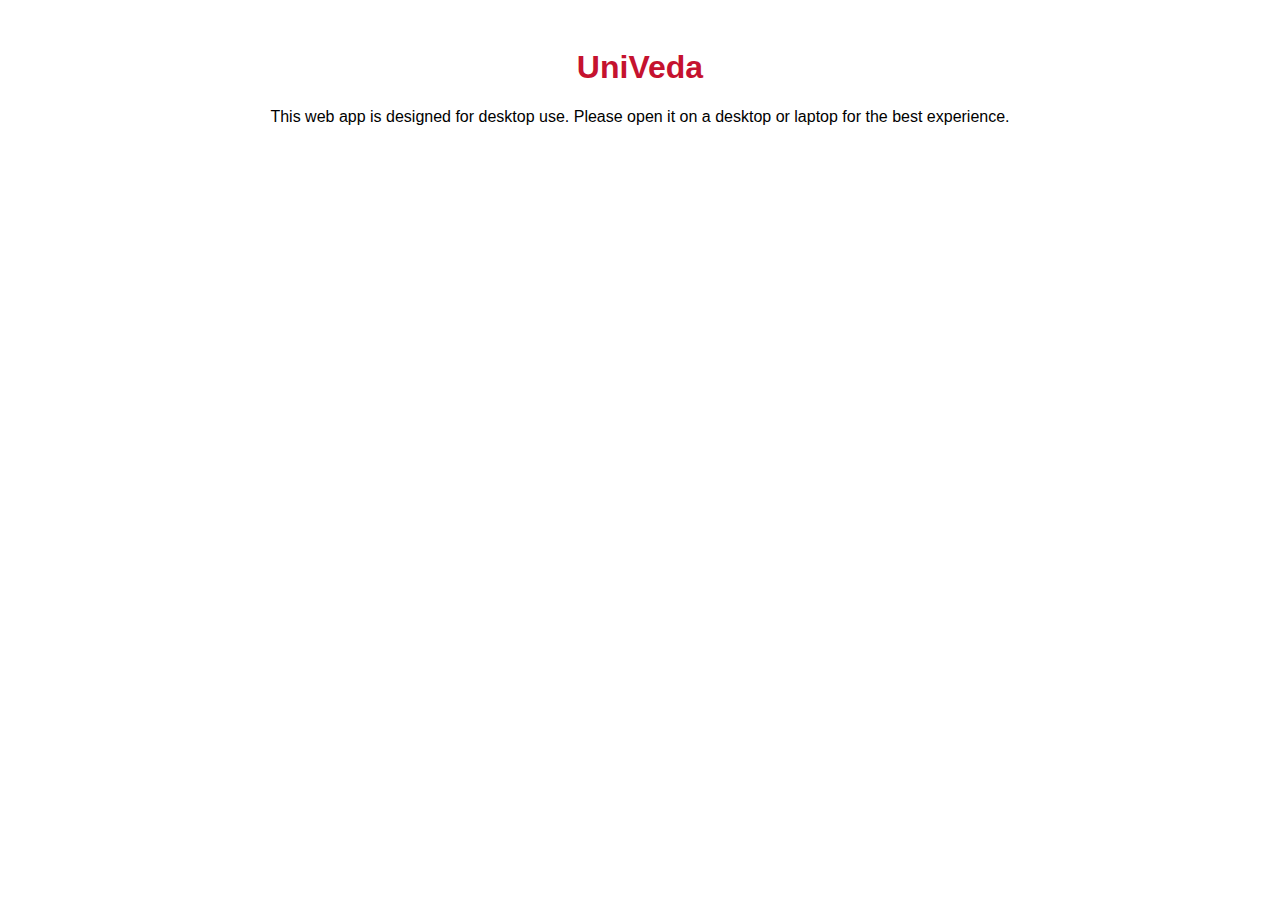
<file: webapp/mobile.html>
<!DOCTYPE html>
<html lang="en">

<head>
    <meta charset="UTF-8">
    <meta name="viewport" content="width=device-width, initial-scale=1.0">
    <title>UniVeda - Desktop Only</title>
    <style>
        body {
            font-family: 'Arial', sans-serif;
            text-align: center;
            padding: 20px;
        }

        h1 {
            color: #c5122f; /* Your accent color */
        }
    </style>
</head>

<body>
    <h1>UniVeda</h1>
    <p>This web app is designed for desktop use. Please open it on a desktop or laptop for the best experience.</p>
</body>

</html>
</file>
